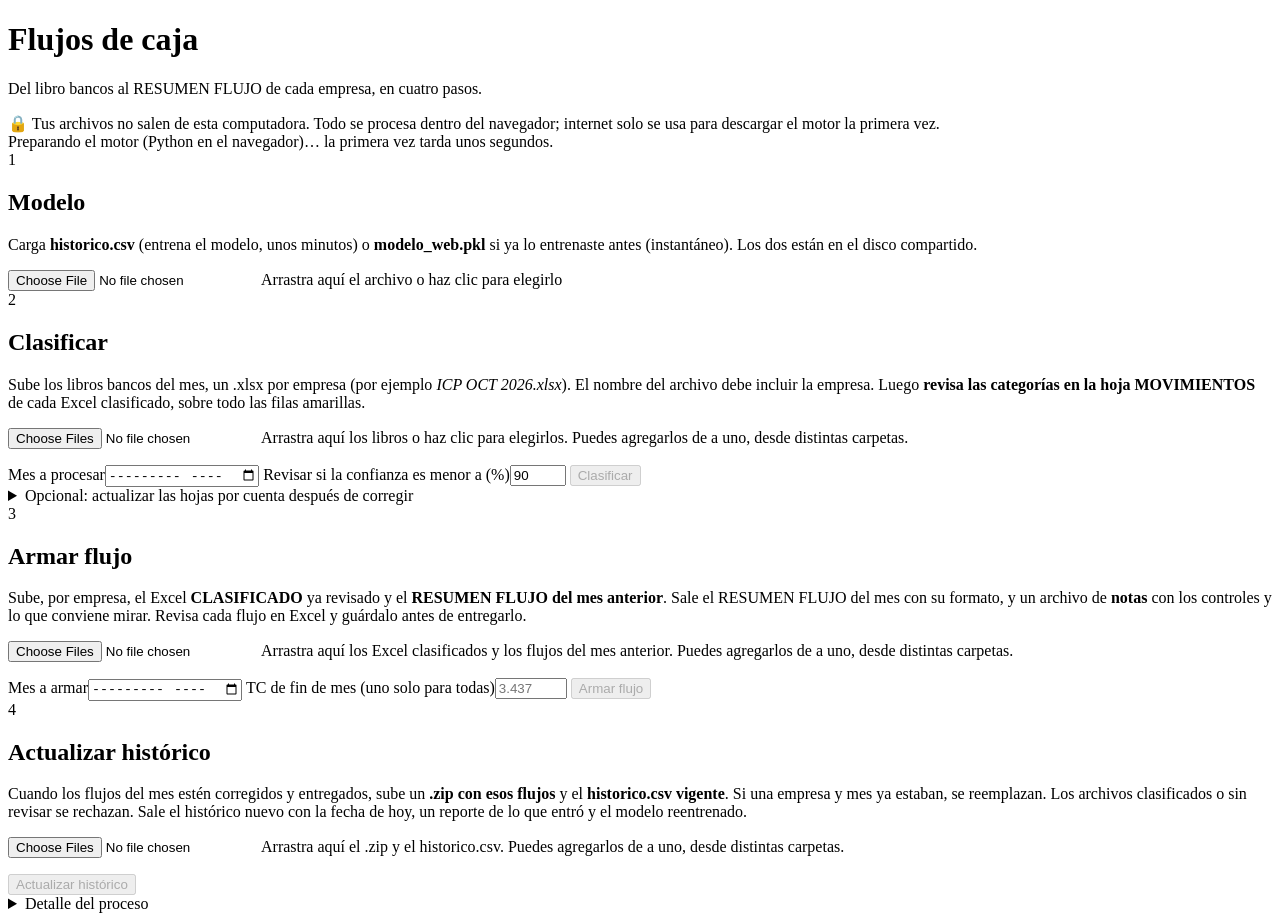
<file: web/index.html>
<!doctype html>
<html lang="es">
<head>
<meta charset="utf-8">
<meta name="viewport" content="width=device-width, initial-scale=1">
<title>Flujos de Caja</title>
<style>/*__ESTILOS__*/</style>
</head>
<body>
<main>
  <h1>Flujos de caja</h1>
  <p class="sub">Del libro bancos al RESUMEN FLUJO de cada empresa, en cuatro pasos.</p>
  <div class="privado">🔒 Tus archivos no salen de esta computadora. Todo se procesa dentro del navegador;
    internet solo se usa para descargar el motor la primera vez.</div>
  <div class="motor"><span class="punto" id="punto"></span><span id="estadoMotor">Preparando el motor (Python en el navegador)… la primera vez tarda unos segundos.</span></div>

  <section id="s1">
    <div class="cab"><span class="num">1</span><h2>Modelo</h2></div>
    <p class="ayuda">Carga <b>historico.csv</b> (entrena el modelo, unos minutos) o <b>modelo_web.pkl</b> si ya lo entrenaste antes (instantáneo).
      Los dos están en el disco compartido.</p>
    <div class="zona" data-input="f1"><input type="file" id="f1" accept=".csv,.pkl">Arrastra aquí el archivo o haz clic para elegirlo</div>
    <div class="fila" id="cacheFila" hidden><button class="sec" id="usarCache">Usar el modelo guardado en este navegador</button><span class="ayuda" id="cacheInfo"></span></div>
    <div class="info" id="i1"></div>
    <div class="descargas" id="d1"></div>
  </section>

  <section id="s2" class="bloqueado">
    <div class="cab"><span class="num">2</span><h2>Clasificar</h2></div>
    <p class="ayuda">Sube los libros bancos del mes, un .xlsx por empresa (por ejemplo <i>ICP OCT 2026.xlsx</i>). El nombre del archivo debe incluir la empresa.
      Luego <b>revisa las categorías en la hoja MOVIMIENTOS</b> de cada Excel clasificado, sobre todo las filas amarillas.</p>
    <div class="zona" data-input="f2"><input type="file" id="f2" accept=".xlsx" multiple>Arrastra aquí los libros o haz clic para elegirlos. Puedes agregarlos de a uno, desde distintas carpetas.</div>
    <ul class="lista" id="l2"></ul>
    <div class="fila">
      <label>Mes a procesar<input type="month" id="mes"></label>
      <label>Revisar si la confianza es menor a (%)<input type="number" id="umbral" min="50" max="100" step="1" value="90"></label>
      <button id="b2" disabled>Clasificar</button>
    </div>
    <div class="info" id="i2"></div>
    <div class="tabla" id="t2"></div>
    <div class="descargas" id="d2"></div>
    <details class="opcional"><summary>Opcional: actualizar las hojas por cuenta después de corregir</summary>
      <p class="ayuda">Si quieres ver tus correcciones también en las hojas por cuenta del Excel clasificado, súbelo aquí.
        No hace falta para armar el flujo, que lee directamente la hoja MOVIMIENTOS.</p>
      <div class="zona" data-input="fR"><input type="file" id="fR" accept=".xlsx" multiple>Arrastra aquí los Excel clasificados ya corregidos. Puedes agregarlos de a uno, desde distintas carpetas.</div>
      <ul class="lista" id="lR"></ul>
      <div class="fila"><button class="sec" id="bR" disabled>Actualizar hojas por cuenta</button></div>
      <div class="info" id="iR"></div>
      <div class="descargas" id="dR"></div>
    </details>
  </section>

  <section id="sA">
    <div class="cab"><span class="num">3</span><h2>Armar flujo</h2></div>
    <p class="ayuda">Sube, por empresa, el Excel <b>CLASIFICADO</b> ya revisado y el <b>RESUMEN FLUJO del mes anterior</b>.
      Sale el RESUMEN FLUJO del mes con su formato, y un archivo de <b>notas</b> con los controles y lo que conviene mirar.
      Revisa cada flujo en Excel y guárdalo antes de entregarlo.</p>
    <div class="zona" data-input="fA"><input type="file" id="fA" accept=".xlsx" multiple>Arrastra aquí los Excel clasificados y los flujos del mes anterior. Puedes agregarlos de a uno, desde distintas carpetas.</div>
    <ul class="lista" id="lA"></ul>
    <div class="fila">
      <label>Mes a armar<input type="month" id="mesA"></label>
      <label>TC de fin de mes (uno solo para todas)<input type="number" id="tcA" min="2" max="6" step="0.001" placeholder="3.437"></label>
      <button id="bA" disabled>Armar flujo</button>
    </div>
    <div class="info" id="iA"></div>
    <div class="tabla" id="tA"></div>
    <div class="descargas" id="dA"></div>
  </section>

  <section id="sH">
    <div class="cab"><span class="num">4</span><h2>Actualizar histórico</h2></div>
    <p class="ayuda">Cuando los flujos del mes estén corregidos y entregados, sube un <b>.zip con esos flujos</b> y el <b>historico.csv vigente</b>.
      Si una empresa y mes ya estaban, se reemplazan. Los archivos clasificados o sin revisar se rechazan.
      Sale el histórico nuevo con la fecha de hoy, un reporte de lo que entró y el modelo reentrenado.</p>
    <div class="zona" data-input="fH"><input type="file" id="fH" accept=".zip,.csv,.xlsx" multiple>Arrastra aquí el .zip y el historico.csv. Puedes agregarlos de a uno, desde distintas carpetas.</div>
    <ul class="lista" id="lH"></ul>
    <div class="info err" id="aH" hidden>Hay más de un .csv en la lista. Deja solo el histórico vigente.</div>
    <div class="fila"><button id="bH" disabled>Actualizar histórico</button></div>
    <div class="info" id="iH"></div>
    <div class="tabla" id="tH"></div>
    <div class="descargas" id="dH"></div>
  </section>

  <details><summary>Detalle del proceso</summary><pre id="log"></pre></details>
</main>

<script id="codigoWorker" type="text/plain">/*__WORKER__*/</script>

<script>/*__APP__*/</script>
</body>
</html>
</file>
